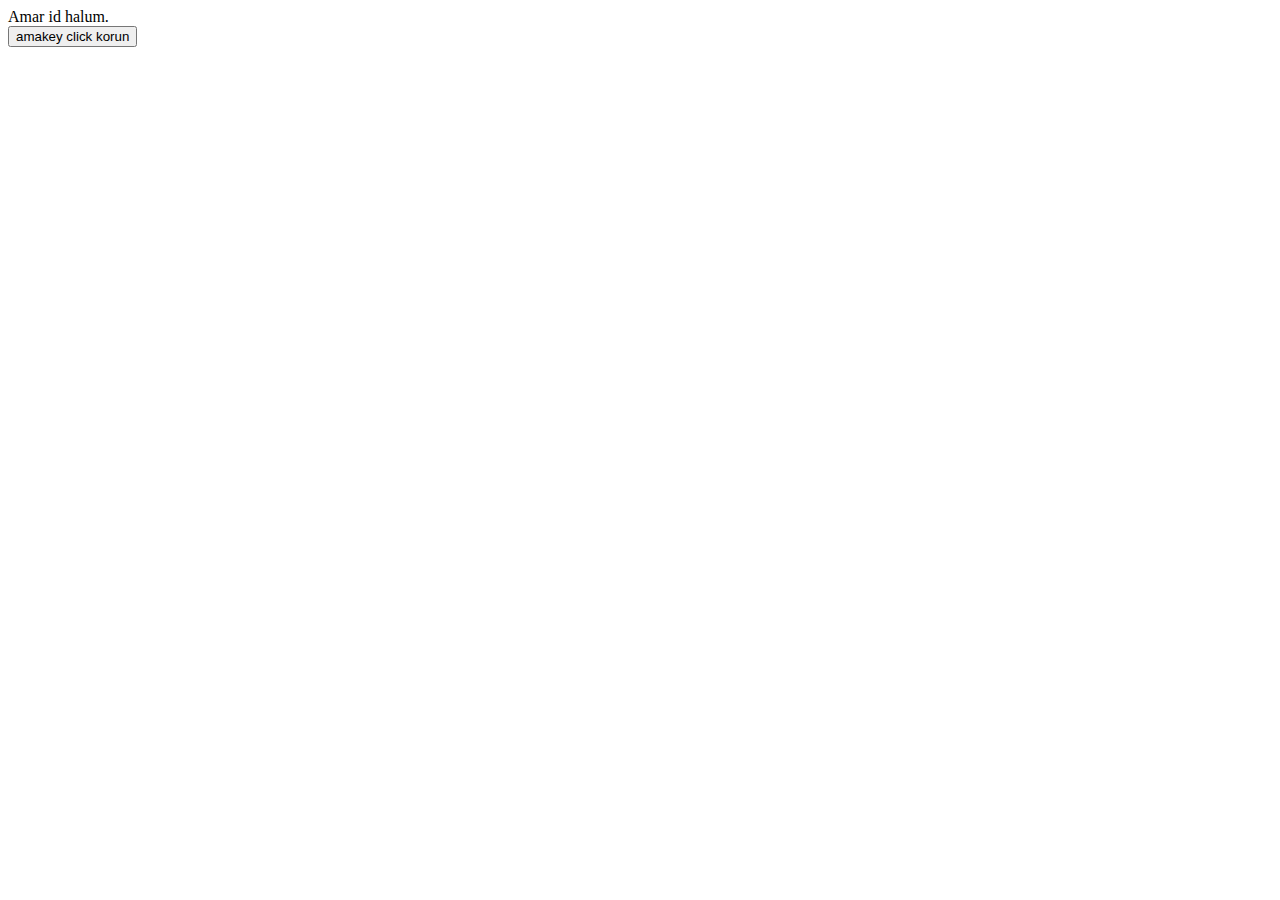
<file: temp.html>
<!DOCTYPE html>
<html lang="en">
<head>
    <meta charset="UTF-8">
    <meta name="viewport" content="width=device-width, initial-scale=1.0">
    <meta http-equiv="X-UA-Compatible" content="ie=edge">
    <title>Document</title>
</head>
<body>
    
    <div id="halum"> Amar id halum.</div>
    <button id="royalBengalTiger">amakey click korun</button>

    <script>
        var mango = document.getElementById('halum');
        mango.addEventListener('click', function(){
            console.log("mango tey click porsey!")
        });
        mango.addEventListener('mouseover', function(){
            console.log('double clicke porlo!!')
        })





    </script>


</body>
</html>
</file>
